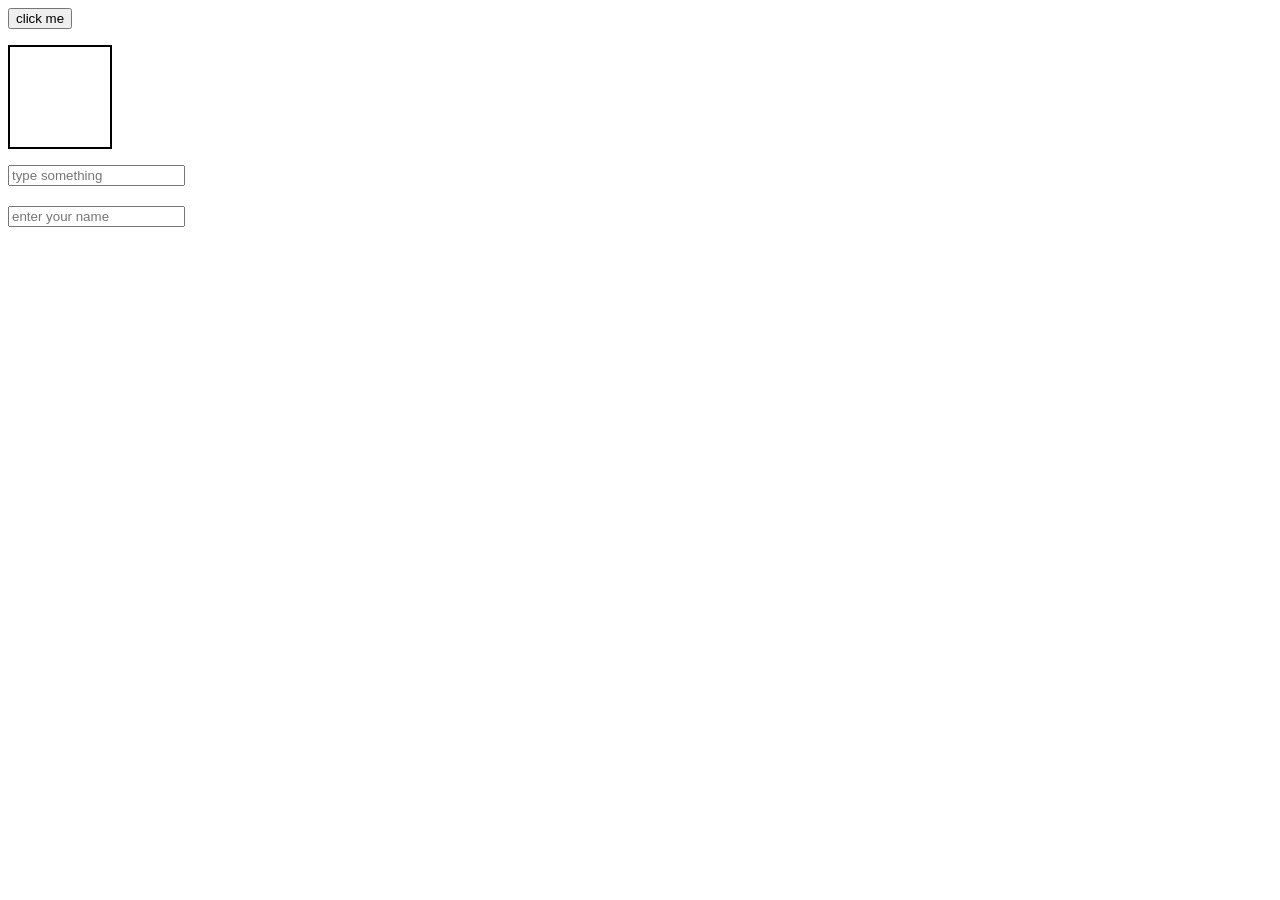
<file: JavaScript/DOM/Day23Qs/day23.html>
<!DOCTYPE html>
<html lang="en">
<head>
    <meta charset="UTF-8">
    <meta name="viewport" content="width=device-width, initial-scale=1.0">
    <title>Day23 Question</title>
    <link rel="stylesheet" href="day23.css">
</head>
<body>
    <button>click me</button>
    <p></p>
    <input type="text" placeholder="type something">

    <h2></h2>
    <input type="text" placeholder="enter your name", id="inp">
    <script src="day23.js"></script>
</body>
</html>
</file>
<file: JavaScript/DOM/Day23Qs/day23.css>
p{
    height: 100px;
    width: 100px;
    border: 2px solid black;
    overflow: scroll;
}
</file>
